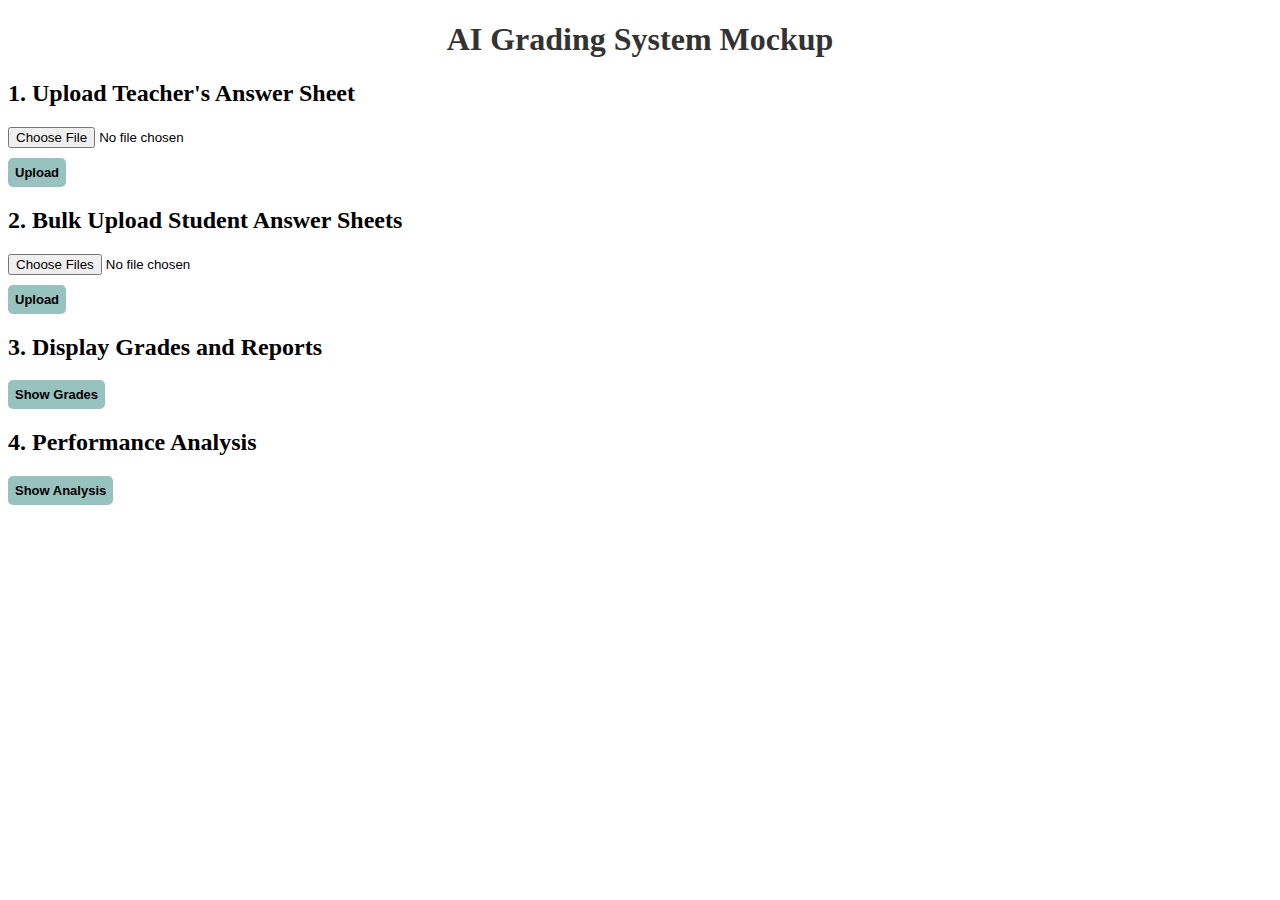
<file: html/mark.html>
<!DOCTYPE html>
<html lang="en">
<head>
    <meta charset="UTF-8">
    <meta name="viewport" content="width=device-width, initial-scale=1.0">
    <title>AI Marking & Grading System </title>
    <link rel="stylesheet" href="../css/mark.css">
</head>
<body>
    <div class="container">
        <h1>AI Grading System Mockup</h1>

        <div class="section">
            <h2>1. Upload Teacher's Answer Sheet</h2>
            <input type="file" id="teacher-upload">
            <button onclick="uploadTeacherSheet()">Upload</button>
        </div>

        <div class="section">
            <h2>2. Bulk Upload Student Answer Sheets</h2>
            <input type="file" id="student-upload" multiple>
            <button onclick="uploadStudentSheets()">Upload</button>
        </div>

        <div id="start-section" class="section" style="display: none;">
            <button onclick="startMarking()" id="start-button">Start</button>
            <div id="loading-progress" style="display: none;">
                <p>Processing: <span id="loading-percentage">0%</span></p>
            </div>
            <button id="done-button" style="display: none; background-color: green;">Done</button>
        </div>

        <div id="completion-section" class="section" style="display: none;">
            <p id="completion-message"></p>
            <button id="see-grades-button" style="display: none; background-color: yellow;">See Grades</button>
        </div>

        <div class="section">
            <h2>3. Display Grades and Reports</h2>
            <button onclick="showGrades()">Show Grades</button>
            <div id="grades-display"></div>
        </div>

        <div class="section">
            <h2>4. Performance Analysis</h2>
            <button onclick="showAnalysis()">Show Analysis</button>
            <div id="analysis-display"></div>
        </div>
    </div>

    <script src="../js/mark.js"></script>
</body>
</html>
</file>
<file: css/mark.css>
h1 {
    text-align: center;
    color: #333;
}

.mark-section {
    margin-bottom: 20px;
}

.mark-section h2 {
    font-size: 1.2em;
    margin-bottom: 10px;
}

button {
    display: inline-block;
    padding: 7px;
    border: none;
    border-radius: 5px;
    cursor: pointer;
    background-color:  #98c2be;
    color: black;
    font-size: 13px;
    font-weight: bold;

}
#start-button{
    display: inline-block;
    padding: 7px;
    border: none;
    border-radius: 5px;
    cursor: pointer;
    background-color:  #2f5855;
    color: white;
    font-size: 13px;
    font-weight: bold;
}
#done-button{
    font-size: 15px;
    color: #86645e;
    font-style: italic;
    margin-top: 3%;
    font-weight: bold;
}
#marking-progress{
    font-size: 14px;
    color: #86645e;
    font-weight: bold;
}
#see-grades-button{
    display: none;
    display: inline-block;
    padding: 7px;
    border: none;
    border-radius: 5px;
    cursor: pointer;
    background-color:  #98c2be;
    color: black;
    font-size: 13px;
    font-weight: bold;
}
#completion-message{
    font-size: 15px;
    color: #96635a;
    font-weight: bold;
}

button:hover {
    background-color: #688C88;
}

input[type="file"] {
    display: block;
    margin-bottom: 10px;
}

#grades-display, #analysis-display {
    display: none;
    background-color: #f9f9f9;
    padding: 10px;
    border-radius: 5px;
    margin-top: 10px;
    border: 1px solid #ddd;
}

#loading-progress p {
    font-size: 1.1em;
}

#completion-section {
    text-align: center;
}

#see-grades-button {
    background-color: #B79891;
    color: #000000;
    font-size: 15px;
    margin-top: 10px;
    text-decoration: none;
}


/* marking loader */
.loader-container {
    position: relative;
    width: 60px; /* Adjusted size */
    height: 60px; /* Adjusted size */
    margin: 10px auto;
}

.circle-loader {
    position: relative;
    width: 60px; /* Adjusted size */
    height: 60px; /* Adjusted size */
}

.circle {
    width: 60px; /* Adjusted size */
    height: 60px; /* Adjusted size */
    border-radius: 50%;
    background-color: transparent;
    position: relative;
    background-clip: padding-box;
}

.mask {
    width: 60px; /* Adjusted size */
    height: 60px; /* Adjusted size */
    position: absolute;
    clip: rect(0px, 60px, 60px, 30px); /* Adjusted to match the new size */
}

.full,
.half {
    position: absolute;
    width: 60px; /* Adjusted size */
    height: 60px; /* Adjusted size */
    border-radius: 50%;
    background: #94716B;
    animation: fill-animation 10s linear forwards;
}

.inset-circle {
    position: absolute;
    width: 40px; /* Adjusted size */
    height: 40px; /* Adjusted size */
    border-radius: 50%;
    background-color: white;
    top: 10px; /* Adjusted position */
    left: 10px; /* Adjusted position */
    display: flex;
    justify-content: center;
    align-items: center;
}
.inset-circle p {
    margin: 0;
    font-size: 13px; /* Adjust font size as necessary */
    font-weight: bold;
    line-height: 1; /* Ensure text is vertically centered */
    text-align: center; /* Horizontally center the text */
}

@keyframes fill-animation {
    from { transform: rotate(0deg); }
    to { transform: rotate(360deg); }
}

.intro-liners{
    list-style-type: none;
}
.intro-liners li {
    display: flex;
    margin-top: 2%;
    align-items: center; /* Align items vertically */
   
  }
  
  .intro-liners li i {
    margin-right: 8px; /* Add space between the icon and the text */
    color: #96635a;
    font-size: 25px;
    vertical-align: middle; /* Ensure the icon is vertically aligned with the text */
  }
</file>
